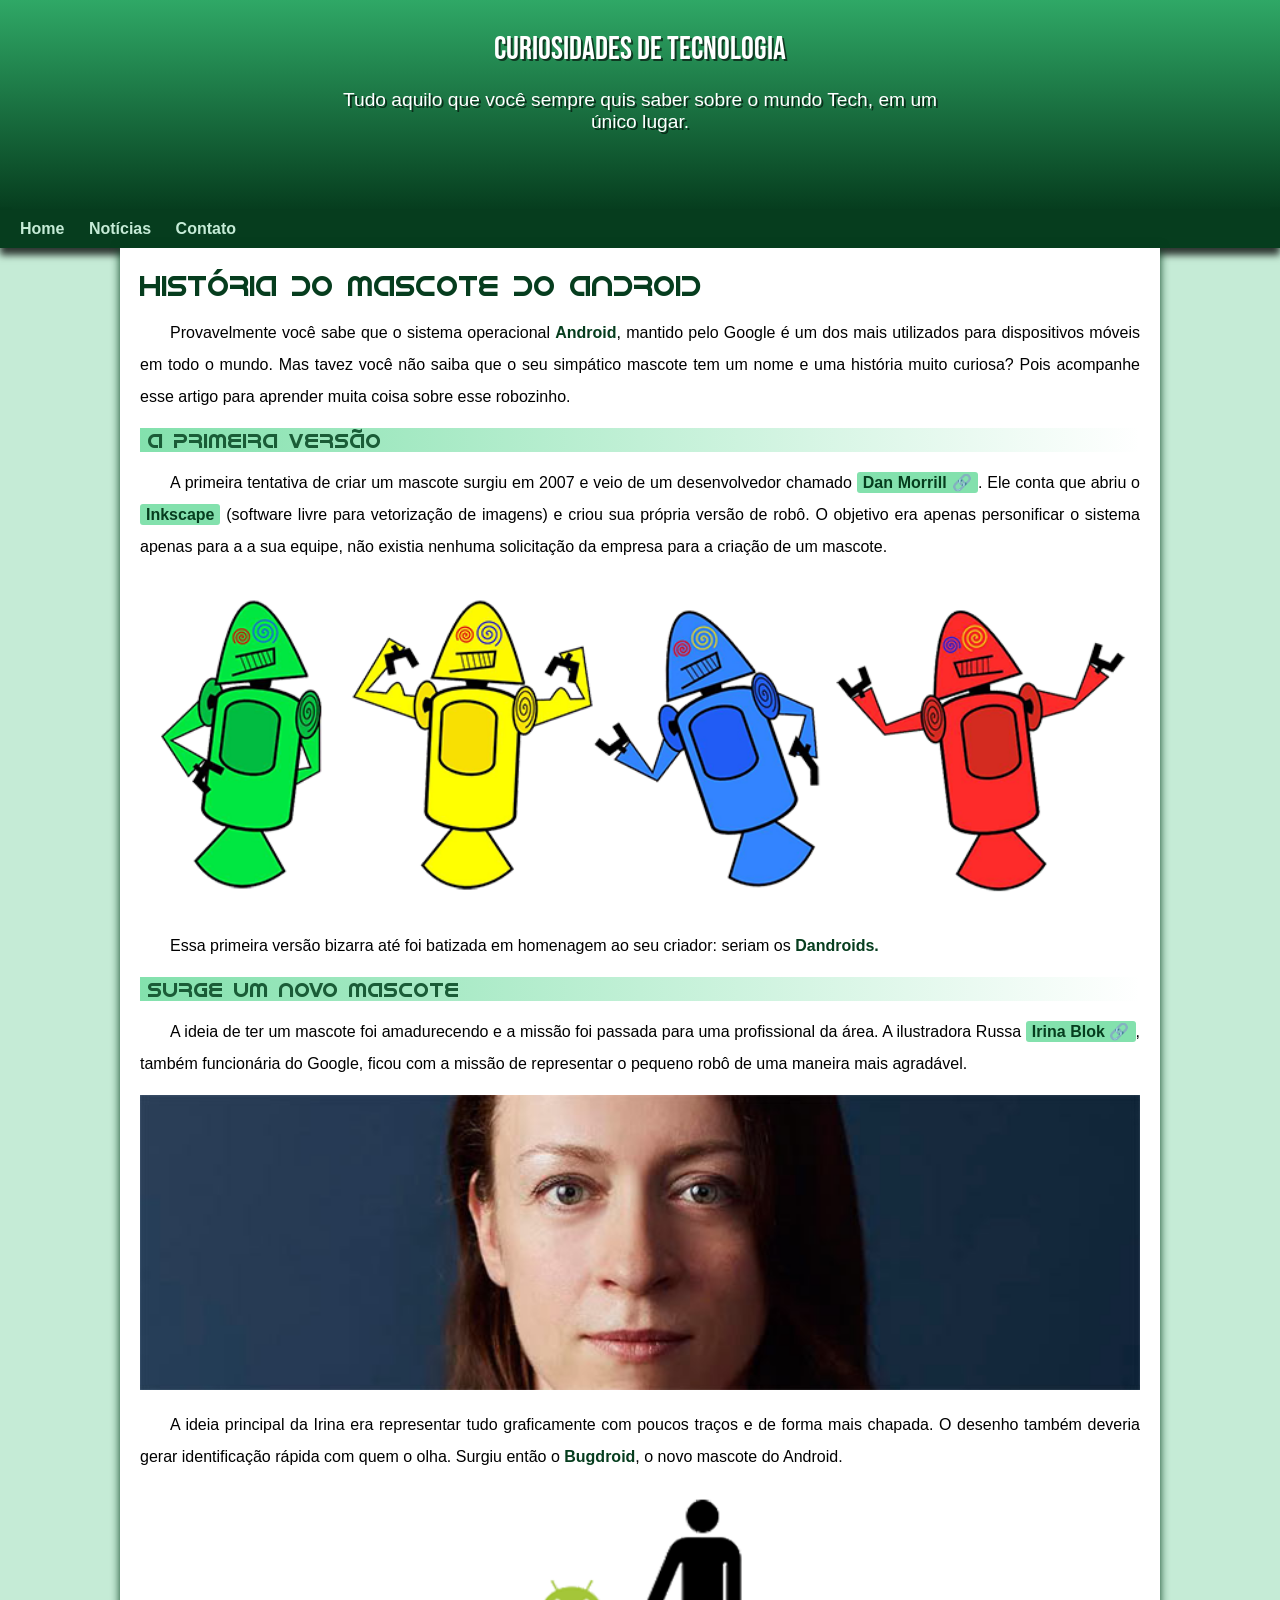
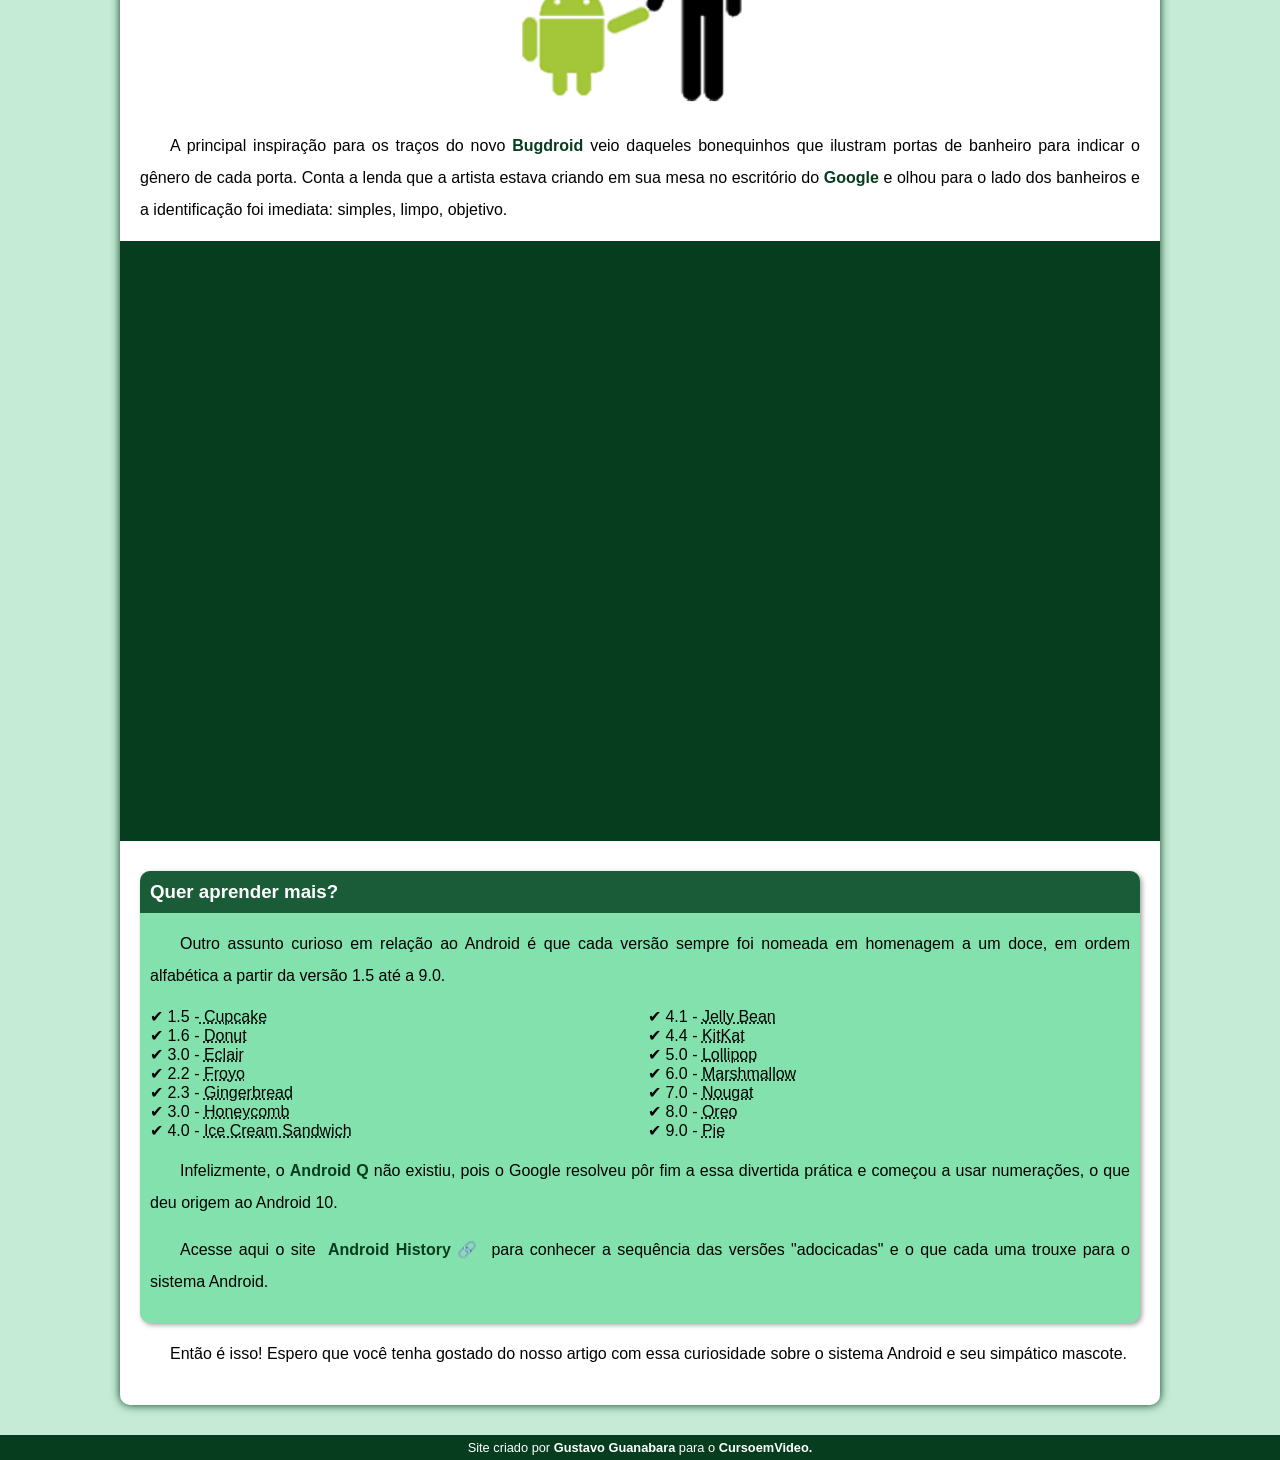
<file: index.html>
<!DOCTYPE html>
<html lang="pt-br">
<head>
    <meta charset="UTF-8">
    <meta name="viewport" content="width=device-width, initial-scale=1.0">
    <title>Tecnologia</title>
    <link rel="shortcut icon" href="imagens/favicon.ico" type="image/x-icon">
    <link rel="stylesheet" href="Estilo/style.css">
    
</head>
<body>
        <header>
            <h1>Curiosidades de Tecnologia</h1>
            <p>Tudo aquilo que você sempre quis saber sobre o mundo Tech, em um único lugar.</p>
        </header>

        <nav>
            <a href="">Home</a>
            <a href="">Notícias</a>
            <a href="">Contato</a>
        </nav>
        <main>
            <article>
                <h1>História do Mascote do Android</h1>
                <p>Provavelmente você sabe que o sistema operacional <strong>Android</strong>, mantido pelo Google é um dos mais utilizados para dispositivos móveis em todo o mundo. Mas tavez você não saiba que o seu simpático mascote tem um nome e uma história muito curiosa? Pois acompanhe esse artigo para aprender muita coisa sobre esse robozinho.</p>
                <h2>A primeira versão</h2>
                <p>A primeira tentativa de criar um mascote surgiu em 2007 e veio de um desenvolvedor chamado <a href="https://androidcommunity.com/dan-morrill-shows-us-the-android-mascot-that-almost-was-20130103/" class="externo" target="_blank">Dan Morrill</a>. Ele conta que abriu o <a href="https://inkscape.org/pt-br/" target="_blank">Inkscape</a> (software livre para vetorização de imagens) e criou sua própria versão de robô. O objetivo era apenas personificar o sistema apenas para a a sua equipe, não existia nenhuma solicitação da empresa para a criação de um mascote.</p>

                <picture>
                    <source media="(max-width: 670px)" srcset="imagens/dan-droids-pq.png">
                    <img src="imagens/dan-droids.png" alt="Primeira versão do mascote do Android">
                </picture>

                <p>Essa primeira versão bizarra até foi batizada em homenagem ao seu criador: seriam os <strong>Dandroids.</strong></p>

                <h2>Surge um novo mascote</h2>
                <p>A ideia de ter um mascote foi amadurecendo e a missão foi passada para uma profissional da área. A ilustradora Russa <a href="https://www.irinablok.com" class="externo" target="_blank">Irina Blok</a>, também funcionária do Google, ficou com a missão de representar o pequeno robô de uma maneira mais agradável.</p>

                <picture>
                    <source media="(max-width: 670px)" srcset="imagens/irina-blok-pq.jpg">
                    <img src="imagens/irina-blok.jpg" alt="Irina Blok, criadora do mascote do Android">
                </picture>

                <p>A ideia principal da Irina era representar tudo graficamente com poucos traços e de forma mais chapada. O desenho também deveria gerar identificação rápida com quem o olha. Surgiu então o <strong>Bugdroid</strong>, o novo mascote do Android.</p>

        
                <img src="imagens/bugdroid.png" class="pequena" alt="Bugdroid, o novo mascote do Android">


                <p>A principal inspiração para os traços do novo <strong>Bugdroid</strong> veio daqueles bonequinhos que ilustram portas de banheiro para indicar o gênero de cada porta. Conta a lenda que a artista estava criando em sua mesa no escritório do <strong>Google</strong> e olhou para o lado dos banheiros e a identificação foi imediata: simples, limpo, objetivo.</p>

                <div class="video">
                    <iframe width="560" height="315" src="https://www.youtube.com/embed/l2UDgpLz20M?si=RApLmeosTMNpkuW1" title="YouTube video player" frameborder="0" allow="accelerometer; autoplay; clipboard-write; encrypted-media; gyroscope; picture-in-picture; web-share" referrerpolicy="strict-origin-when-cross-origin" allowfullscreen></iframe>
                </div>

                <aside>
                    <h3>Quer aprender mais?</h3>
                    <p>Outro assunto curioso em relação ao Android é que cada versão sempre foi nomeada em homenagem a um doce, em ordem alfabética a partir da versão 1.5 até a 9.0.</p>
                    <ul>
                        <li>1.5 -<abbr title="Bolo de copo"> Cupcake</abbr></li>
                        <li>1.6 - <abbr title="Rosquinha">Donut</abbr></li>
                        <li>3.0 - <abbr title="Bomba">Eclair</abbr></li>
                        <li>2.2 - <abbr title="Iogurte Congelado">Froyo</abbr></li>
                        <li>2.3 - <abbr title="Biscoito de gengibre">Gingerbread</abbr></li>
                        <li>3.0 - <abbr title="Favo de Mel">Honeycomb</abbr></li>
                        <li>4.0 - <abbr title="Sanduíche de sorvete">Ice Cream Sandwich</abbr></li>
                        <li>4.1 - <abbr title="Jujuba">Jelly Bean</abbr></li>
                        <li>4.4 - <abbr title="KitKat">KitKat</abbr></li>
                        <li>5.0 - <abbr title="Pirulito">Lollipop</abbr></li>
                        <li>6.0 - <abbr title="Marshmallow">Marshmallow</abbr></li>
                        <li>7.0 - <abbr title="Torrone">Nougat</abbr></li>
                        <li>8.0 - <abbr title="Ore">Oreo</abbr></li>
                        <li>9.0 - <abbr title="Torta">Pie</abbr></li>
                    </ul>
                   
                        <p>Infelizmente, o <strong>Android Q</strong> não existiu, pois o Google resolveu pôr fim a essa divertida prática e começou a usar numerações, o que deu origem ao Android 10.</p>
                        <p>Acesse aqui o site <a href="https://www.android.com/intl/en_ul/history/#donut" class="externo"  target="_blank">Android History</a> para conhecer a sequência das versões "adocicadas" e o que cada uma trouxe para o sistema Android.</p>
                </aside>
                    
                    <p>Então é isso! Espero que você tenha gostado do nosso artigo com essa curiosidade sobre o sistema Android e seu simpático mascote.</p>
                
            </article>

    </main>
    
    <footer>
        <p>Site criado por <a href="https://www.gustavoguanabara.info/" target="_blank">Gustavo Guanabara</a> para o <a href="https://www.cursoemvideo.com/" target="_blank">CursoemVideo.</a></p>
    </footer>

</body>
</html>
</file>
<file: Estilo/style.css>
@charset "UTF-8";

@import url('https://fonts.googleapis.com/css2?family=Bebas+Neue&display=swap');

@font-face {
    font-family: 'Android';
    src: url('../fontes/idroid.otf') format('opentype');

}

:root {
    --cor0: #c5ebd6;
    --cor1: #83e1ad;
    --cor2: #3ddc84;
    --cor3: #2fa866;
    --cor4: #1a5c37;
    --cor5: #063d1e;

    --fonte-padrao: Arial, Verdana, Helvetica, sans-serif;
    --fonte-destaque: 'Bebas Neue';
    --fonte-android: 'Android', cursive;

}

* {
    margin: 0px;
    padding: 0px;
}

body {
    background-color: var(--cor0);
    font-family: var(--fonte-padrao);
}

a.externo::after {
    content: '\00a0\1F517';
}

header {
    background-image: linear-gradient(to bottom, var(--cor3), var(--cor5));
    min-height: 150px;
    text-align: center;
    padding: 30px;
}


header > h1 {
    color: white;
    font-family: var(--fonte-destaque);
    margin-bottom: 20px;
    font-weight: normal;
    text-shadow: 2px 2px 0px rgba(0, 0, 0, 0.589);
}
header > p {
    font-family: var(--fonte-padrao);
    font-size: 1.2em;
    color: white; 
    max-width: 600px;
    padding-right: 10px;
    padding-left: 10px;
    margin: auto;
    padding-bottom: 30px;
    text-shadow: 2px 2px 0px rgba(0, 0, 0, 0.589);
}

nav {
    background-color: var(--cor5);
    padding: 10px;
    box-shadow: 0px 7px 7px rgba(0, 0, 0, 0.774);

}

nav > a {
    color: var(--cor0);
    padding: 10px;
    border-radius: 5px;
    text-decoration: none;
    font-weight: bold;
    transition-duration: 0.5s;
}

nav > a:hover {
    background-color: var(--cor3);
    color: var(--cor5);
}
main {
    min-width: 300px;
    max-width: 1000px;
    margin: auto;
    margin-bottom: 30px;
    padding: 20px;
    background-color: white;
    box-shadow: 0px 0px 10px var(--cor5);
    border-bottom-left-radius: 10px;
    border-bottom-right-radius: 10px;
}

 main img {
    width: 100%;
 }

 main img.pequena {
    max-width: 350px;
    display: block;
    margin: auto;

 }
 
 main h1 {
    color: var(--cor5);
    font-family: var(--fonte-android);
    font-weight: normal;
    font-size: 1.8em;
}

main h2 {
    color: var(--cor4);
    font-size: 1.3em;
    font-weight: normal;
    font-family: var(--fonte-android);
    background-image: linear-gradient(to right, var(--cor1), transparent);
    text-indent: 8px;

}

main p {
    margin: 15px 0px;
    text-align: justify;
    text-indent: 30px;
    font-size: 1em;
    line-height: 2em;

}

main strong {
    color: var(--cor5);
    font-weight: bold;
}

main a {
    text-decoration: none;
    font-weight: bold;
    color: var(--cor5);
    background-color: var(--cor1);
    padding: 2px 6px;
    border-radius: 3px;
}

main a:hover {
    text-decoration: 'underline';
    color: var(--cor3);
}

div.video {
    background-color: var(--cor5);
    margin: 0px -20px 30px -20px ;
    padding: 20px;
    padding-bottom: 58%;
    position: relative;
}

div.video > iframe {
    position: absolute;
    top: 5%;
    left: 5%;
    width: 90%;
    height: 90%;
}


aside {
    background-color: var(--cor1);
    padding: 10px;
    border-radius: 10px;
    box-shadow: 2px 2px 5px rgba(0, 0, 0, 0.363);
}

aside h3 {
    background-color: var(--cor4);
    color: white;
    padding: 10px;
    margin: -10px -10px 0px -10px;
    border-radius: 10px 10px 0px 0px;
}

aside ul {
    list-style-type: '\2714\00A0';
    list-style-position: inside;
    columns: 2;
}



footer {
    background-color: var(--cor5);
    color: white;
    text-align: center;
    font-size: 0.8em;
    padding: 5px;
}

footer a {
    color: white;
    font-weight: bolder;
    text-decoration: none;
}

footer a:hover {
    text-decoration: underline;
    color: var(--cor1);
}
</file>
